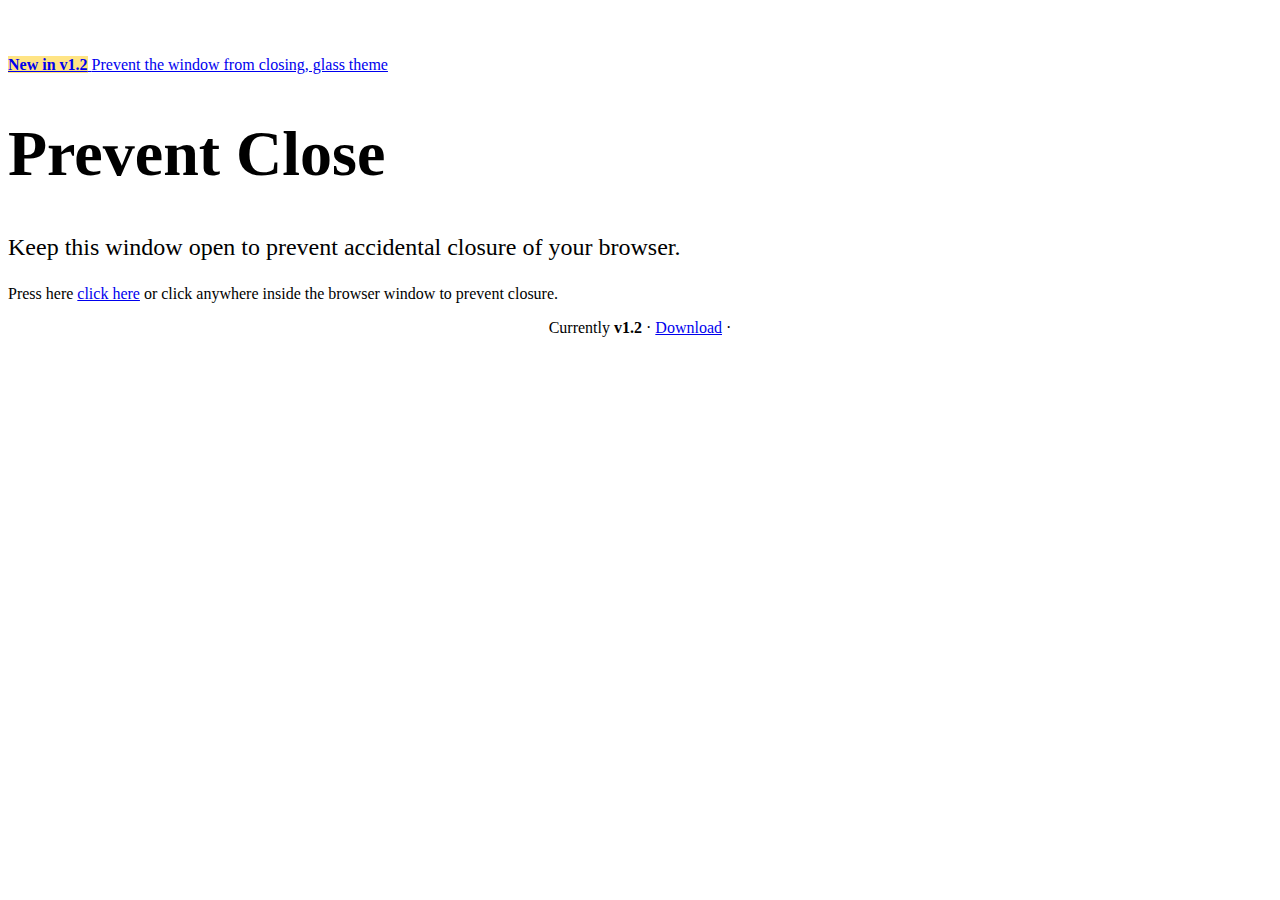
<file: index.html>
<!DOCTYPE html>
<html lang="en">
<head>
    <meta charset="UTF-8">
    <meta name="viewport" content="width=device-width, initial-scale=1.0">
    <link href="https://cdn.jsdelivr.net/npm/bootstrap@5.3.2/dist/css/bootstrap.min.css" rel="stylesheet" integrity="sha384-T3c6CoIi6uLrA9TneNEoa7RxnatzjcDSCmG1MXxSR1GAsXEV/Dwwykc2MPK8M2HN" crossorigin="anonymous">
    <link rel="stylesheet" href="style.css">
    <title>Prevent Closure</title>
</head>
<body>
    <div class="bd-masthead mb-3" id="content">
        <div class="container-xxl bd-gutter">
          <div class="col-md-8 mx-auto text-center">
            <a class="d-flex flex-column flex-lg-row justify-content-center align-items-center mb-4 text-dark lh-sm text-decoration-none" href="#">
              <strong class="d-sm-inline-block p-2 me-2 mb-2 mb-lg-0 rounded-3 masthead-notice">New in v1.2</strong>
              <span class="text-body-secondary">Prevent the window from closing, glass theme</span>
            </a>
            <h1 class="mb-3 fw-semibold lh-1">Prevent Close</h1>
            <p class="lead mb-4">
                Keep this window open to prevent accidental closure of your browser.
            </p>
            <p>
                Press here  <span><a id="click" href="#">click here</a></span> or click anywhere inside the browser window to prevent closure.
            </p>
            </div>
            <div  id="current" class="mt-5">
            <p class="text-body-secondary mb-0">
              Currently <strong>v1.2</strong>
              <span class="px-1">·</span>
              <a href="#" class="link-secondary">Download</a>
              <span class="px-1">·</span>
            </p>
            </div>
            <script async="" src="https://cdn.carbonads.com/carbon.js?serve=CKYIKKJL&amp;placement=getbootstrapcom" id="_carbonads_js"></script>
      
          </div>
        </div>
      </div>
      
</body>
<script src="https://cdn.jsdelivr.net/npm/bootstrap@5.3.2/dist/js/bootstrap.bundle.min.js" integrity="sha384-C6RzsynM9kWDrMNeT87bh95OGNyZPhcTNXj1NW7RuBCsyN/o0jlpcV8Qyq46cDfL" crossorigin="anonymous"></script>
<script src="index.js"></script>
</html>
</file>
